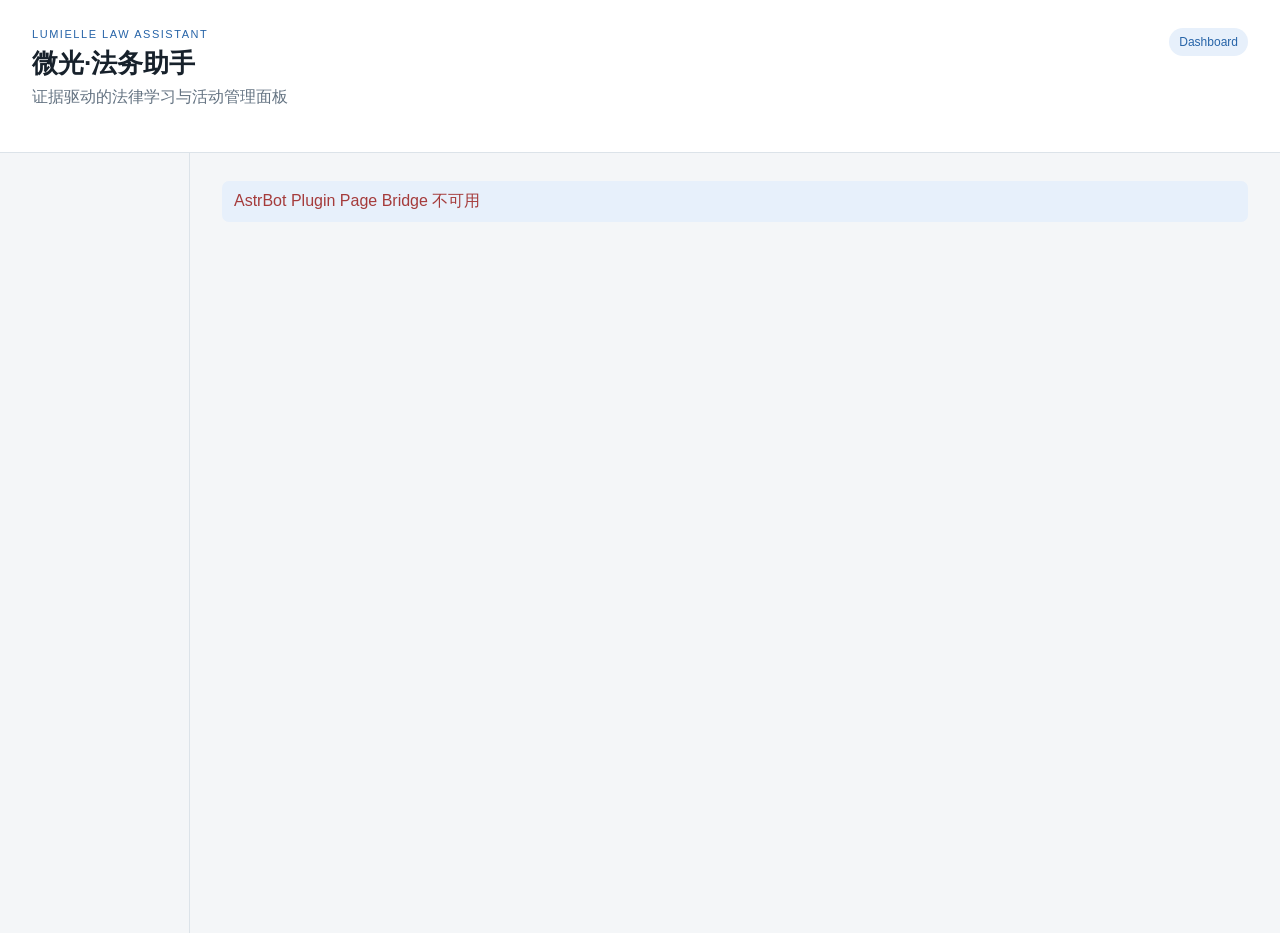
<file: pages/law-assistant/index.html>
<!doctype html>
<html lang="zh-CN">
  <head>
    <meta charset="utf-8">
    <meta name="viewport" content="width=device-width, initial-scale=1">
    <title>微光·法务助手</title>
    <link rel="stylesheet" href="style.css">
  </head>
  <body>
    <div class="shell">
      <header class="topbar">
        <div>
          <p class="eyebrow">LUMIELLE LAW ASSISTANT</p>
          <h1>微光·法务助手</h1>
          <p id="page-description" class="muted">证据驱动的法律学习与活动管理面板</p>
        </div>
        <div id="context-badge" class="badge">Dashboard</div>
      </header>
      <div class="layout">
        <nav id="navigation" class="navigation" aria-label="主导航"></nav>
        <main id="main-content" class="content" aria-live="polite">
          <div id="flash" class="flash" hidden></div>
          <section id="view-overview" class="view"></section>
          <section id="view-library" class="view" hidden></section>
          <section id="view-radar" class="view" hidden></section>
          <section id="view-plans" class="view" hidden></section>
          <section id="view-targets" class="view" hidden></section>
          <section id="view-history" class="view" hidden></section>
        </main>
      </div>
    </div>
    <script type="module" src="app.js"></script>
  </body>
</html>
</file>
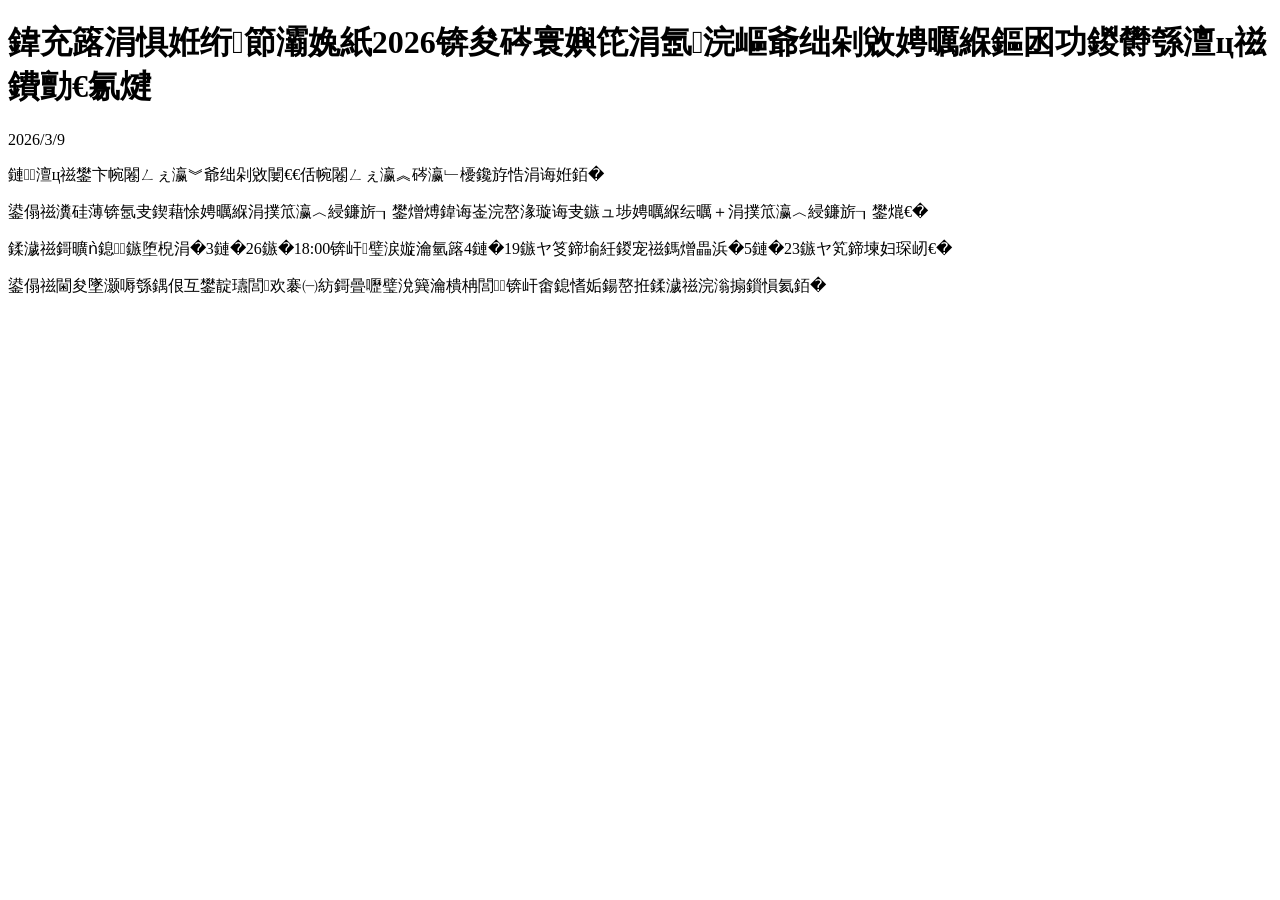
<file: tests/fixtures/china_jm_notice.html>
<!doctype html>
<html><head><meta charset="gb2312"><title>关于举办第九届（2026）法律专业学位研究生法律文书写作大赛的通知</title></head>
<body><main class="wp">
<h1>关于举办第九届（2026）法律专业学位研究生法律文书写作大赛的通知</h1>
<div class="date">2026/3/9</div>
<p>本次大赛由厦门大学研究生院、厦门大学法学院联合主办。</p>
<p>参赛对象：全国各法律专业学位研究生培养单位在读全日制法律硕士专业学位研究生。</p>
<p>初赛投稿截止时间为3月26日18:00，复赛拟定于4月19日下午，决赛拟定于5月23日上午举行。</p>
<p>参赛选手将作品以电子邮件形式投至赛事官方邮箱，完成报名和初赛作品提交。</p>
</main></body></html>
</file>
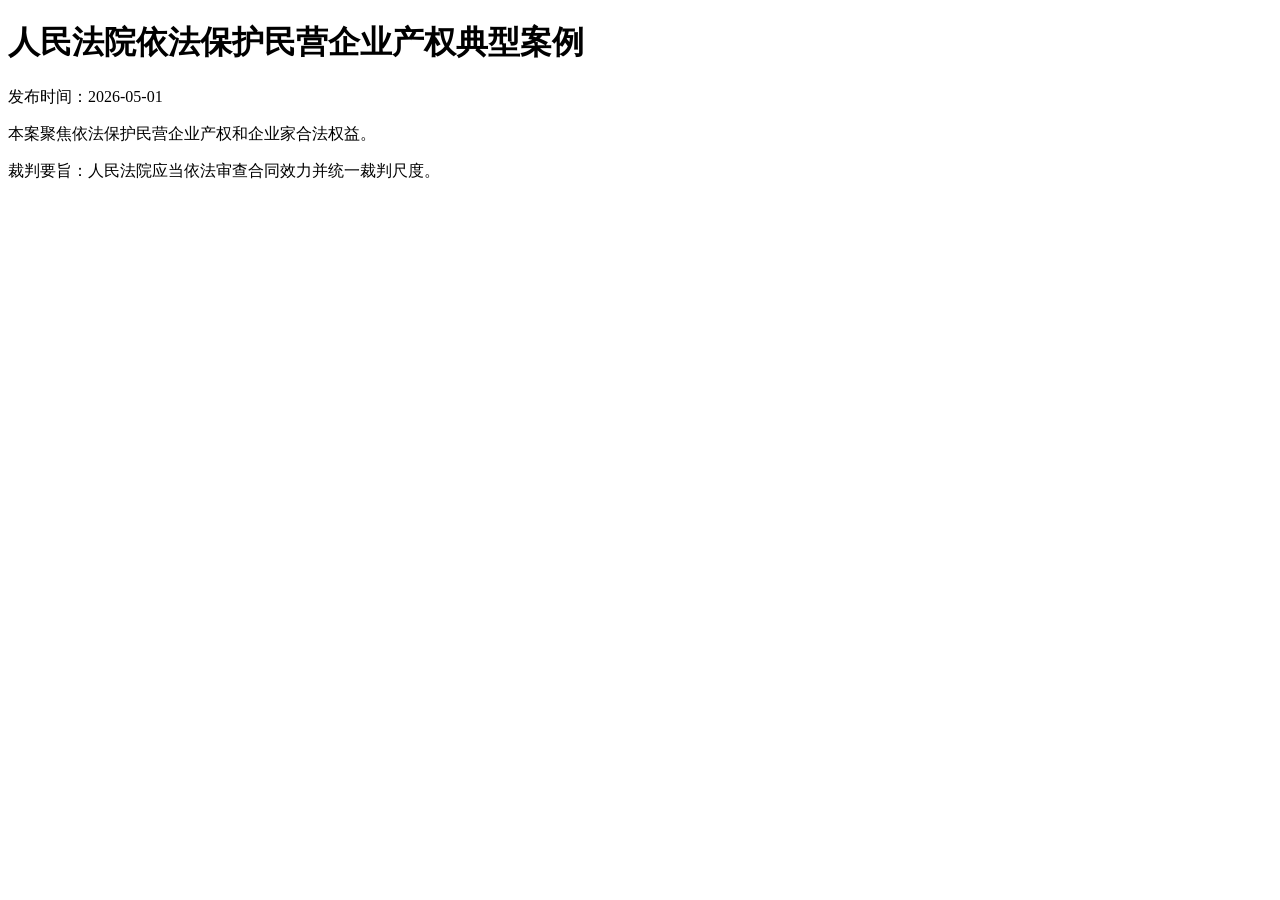
<file: tests/fixtures/court_case.html>
<!doctype html>
<html><head><meta charset="utf-8"><title>最高人民法院发布典型案例</title></head>
<body><main class="article-content"><h1>人民法院依法保护民营企业产权典型案例</h1>
<div>发布时间：2026-05-01</div><p>本案聚焦依法保护民营企业产权和企业家合法权益。</p>
<p>裁判要旨：人民法院应当依法审查合同效力并统一裁判尺度。</p></main></body></html>
</file>
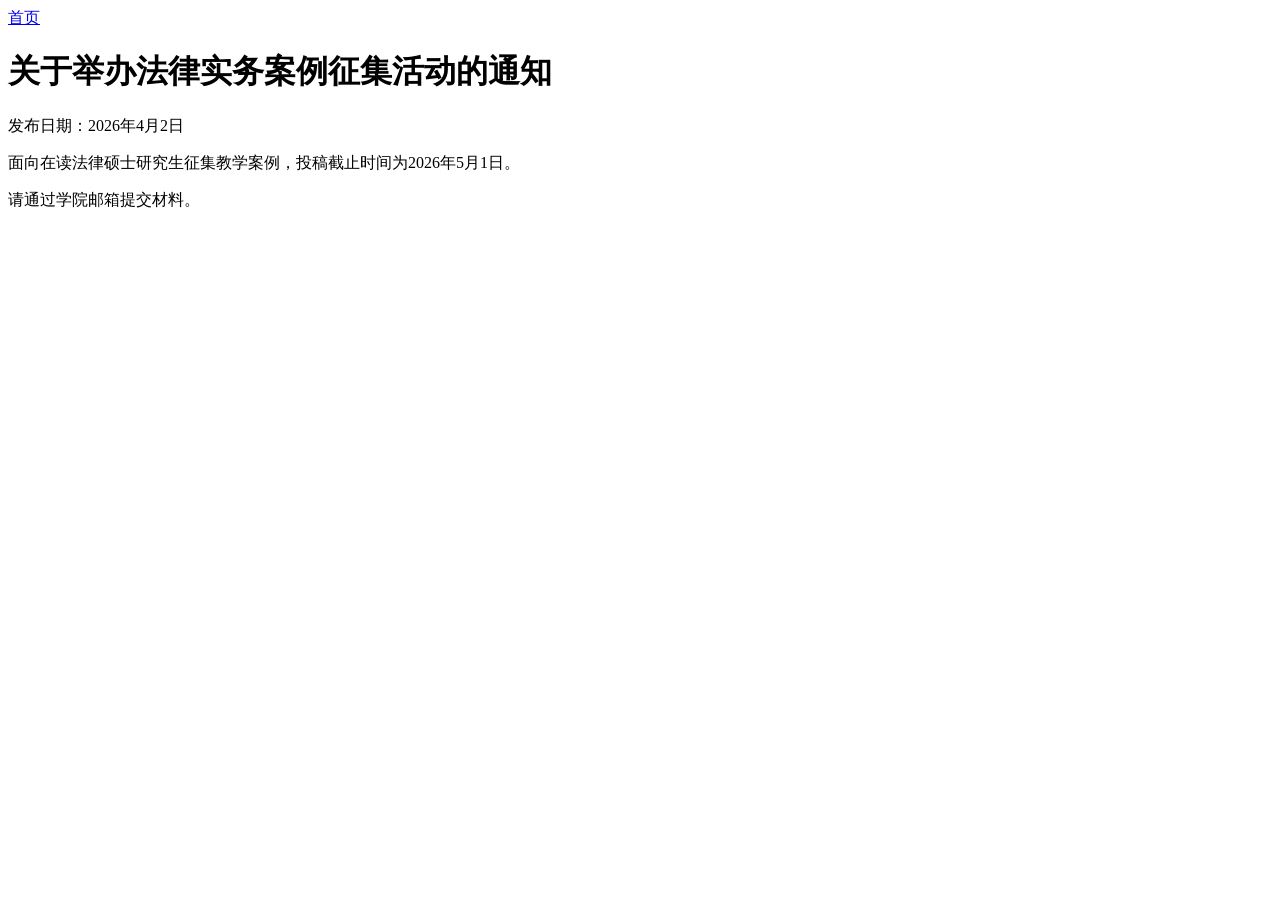
<file: tests/fixtures/generic_notice.html>
<!doctype html>
<html><head><meta charset="utf-8"><title>法学院通知</title></head>
<body><nav><a href="/">首页</a></nav><main class="article">
<h1>关于举办法律实务案例征集活动的通知</h1><div>发布日期：2026年4月2日</div>
<p>面向在读法律硕士研究生征集教学案例，投稿截止时间为2026年5月1日。</p>
<p>请通过学院邮箱提交材料。</p>
</main></body></html>
</file>
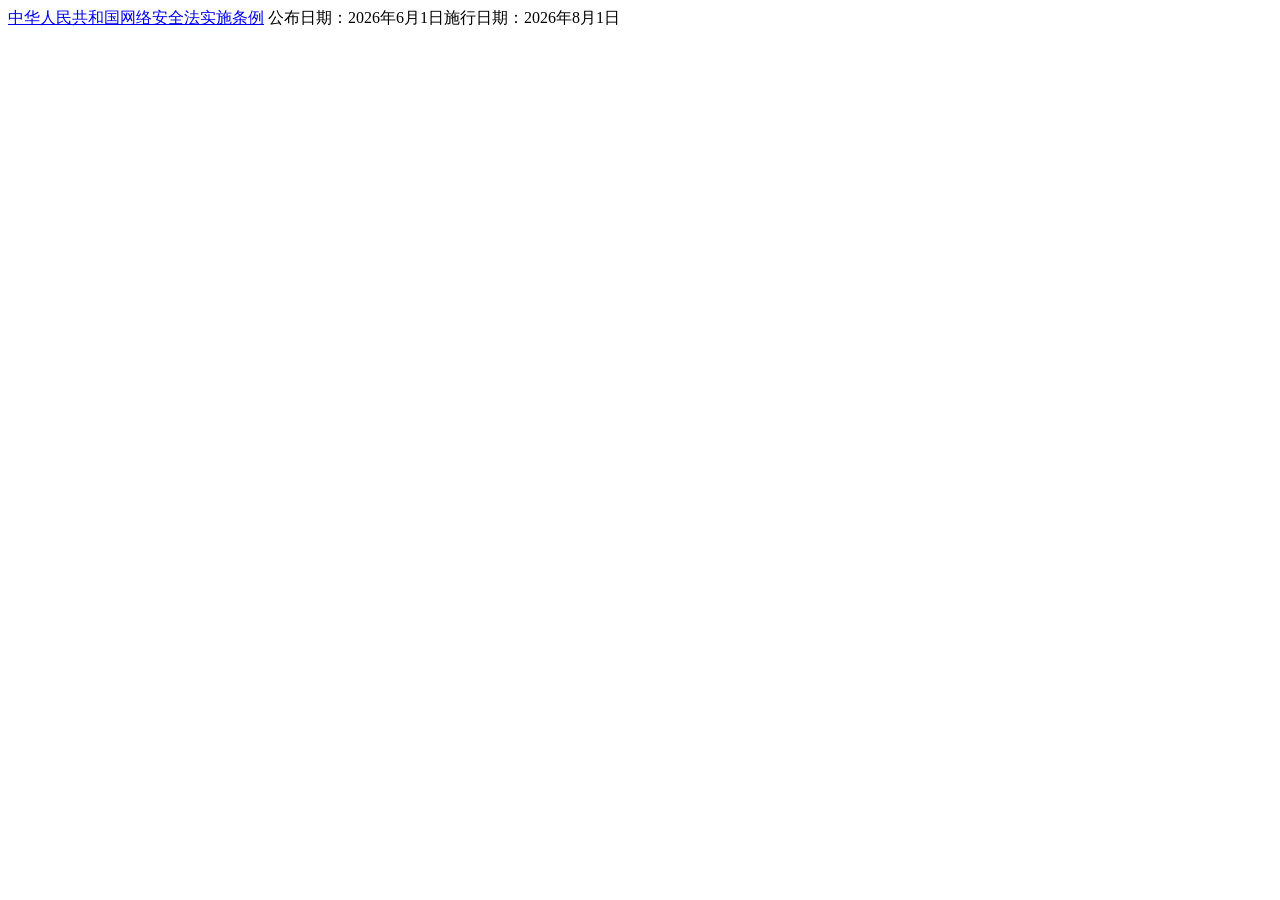
<file: tests/fixtures/law_update.html>
<!doctype html>
<html><head><meta charset="utf-8"><title>新法速递</title></head>
<body><main><a href="/law/1.html">中华人民共和国网络安全法实施条例</a>
<span>公布日期：2026年6月1日</span><span>施行日期：2026年8月1日</span></main></body></html>
</file>
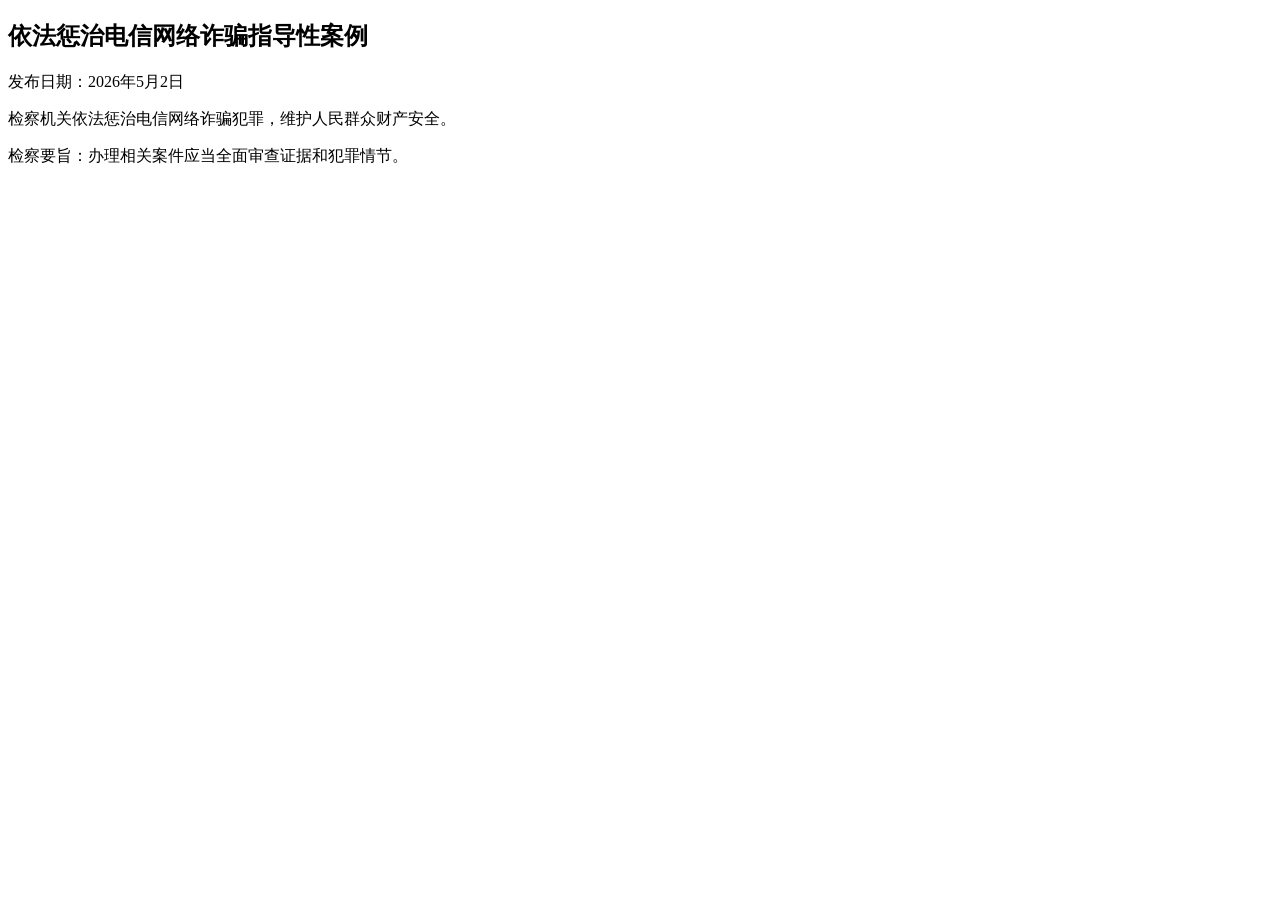
<file: tests/fixtures/spp_case.html>
<!doctype html>
<html><head><meta charset="utf-8"><title>最高人民检察院指导性案例</title></head>
<body><article><h1>依法惩治电信网络诈骗指导性案例</h1>
<div>发布日期：2026年5月2日</div><p>检察机关依法惩治电信网络诈骗犯罪，维护人民群众财产安全。</p>
<p>检察要旨：办理相关案件应当全面审查证据和犯罪情节。</p></article></body></html>
</file>
<file: pages/law-assistant/style.css>
:root {
  color-scheme: light;
  --bg: #f4f6f8;
  --panel: #ffffff;
  --text: #17212b;
  --muted: #647382;
  --line: #dce3e9;
  --accent: #2764a8;
  --accent-soft: #e7f0fb;
  --danger: #a53b3b;
  font-family: -apple-system, BlinkMacSystemFont, "Segoe UI", "PingFang SC", sans-serif;
}

:root[data-theme="dark"] {
  color-scheme: dark;
  --bg: #111820;
  --panel: #1b2631;
  --text: #e7eef5;
  --muted: #a4b2c0;
  --line: #334351;
  --accent: #72a9e4;
  --accent-soft: #233d59;
  --danger: #ef9898;
}

* { box-sizing: border-box; }
body { margin: 0; background: var(--bg); color: var(--text); }
button, input, select { font: inherit; }
button { cursor: pointer; }
.shell { min-height: 100vh; }
.topbar { display: flex; justify-content: space-between; align-items: flex-start; gap: 24px; padding: 28px 32px; background: var(--panel); border-bottom: 1px solid var(--line); }
.eyebrow { margin: 0 0 6px; color: var(--accent); font-size: 11px; letter-spacing: .14em; }
h1, h2, h3, p { margin-top: 0; }
h1 { margin-bottom: 6px; font-size: 26px; }
h2 { margin-bottom: 6px; font-size: 20px; }
h3 { margin-bottom: 10px; font-size: 16px; }
.muted { color: var(--muted); }
.badge { padding: 7px 10px; color: var(--accent); background: var(--accent-soft); border-radius: 999px; font-size: 12px; }
.layout { display: grid; grid-template-columns: 190px minmax(0, 1fr); min-height: calc(100vh - 120px); }
.navigation { padding: 20px 12px; border-right: 1px solid var(--line); }
.nav-button { display: block; width: 100%; margin-bottom: 5px; padding: 10px 12px; color: var(--muted); background: transparent; border: 0; border-radius: 7px; text-align: left; }
.nav-button:hover, .nav-button.active { color: var(--accent); background: var(--accent-soft); }
.content { max-width: 1280px; width: 100%; padding: 28px 32px 64px; }
.section-heading { margin-bottom: 20px; }
.metric-grid { display: grid; grid-template-columns: repeat(auto-fit, minmax(155px, 1fr)); gap: 12px; margin-bottom: 28px; }
.metric-card, .plan-card { padding: 16px; background: var(--panel); border: 1px solid var(--line); border-radius: 10px; }
.metric-label, .metric-detail { display: block; color: var(--muted); font-size: 12px; }
.metric-value { display: block; margin: 8px 0; font-size: 26px; }
.toolbar { display: flex; flex-wrap: wrap; gap: 8px; margin-bottom: 16px; }
input, select { min-width: 150px; padding: 9px 10px; color: var(--text); background: var(--panel); border: 1px solid var(--line); border-radius: 6px; }
button.primary { padding: 9px 13px; color: #fff; background: var(--accent); border: 0; border-radius: 6px; }
button:not(.nav-button):not(.primary) { padding: 7px 10px; color: var(--accent); background: var(--panel); border: 1px solid var(--line); border-radius: 6px; }
button:disabled { cursor: wait; opacity: .6; }
.table-wrap { overflow-x: auto; margin-bottom: 28px; background: var(--panel); border: 1px solid var(--line); border-radius: 9px; }
table { width: 100%; border-collapse: collapse; font-size: 13px; }
th, td { padding: 11px 12px; border-bottom: 1px solid var(--line); text-align: left; vertical-align: top; }
th { color: var(--muted); font-weight: 600; white-space: nowrap; }
tr:last-child td { border-bottom: 0; }
.plan-card { margin-bottom: 18px; }
.tab-bar { display: flex; flex-wrap: wrap; gap: 8px; margin-bottom: 18px; }
.tab-button.active { color: var(--accent); background: var(--accent-soft); }
.form-card, .detail-panel, .confirm-panel { margin-bottom: 20px; padding: 18px; background: var(--panel); border: 1px solid var(--line); border-radius: 10px; }
.form-grid { display: grid; grid-template-columns: repeat(auto-fit, minmax(190px, 1fr)); gap: 12px; margin-bottom: 16px; }
.form-field { display: flex; flex-direction: column; gap: 6px; }
.field-label { color: var(--muted); font-size: 12px; }
.checkbox-field { flex-direction: row; align-items: center; padding-top: 23px; }
.checkbox-field input { min-width: auto; }
.detail-block { margin: 18px 0; padding-top: 12px; border-top: 1px solid var(--line); }
.detail-block h3 { color: var(--accent); }
.evidence { max-height: 360px; overflow: auto; white-space: pre-wrap; word-break: break-word; color: var(--text); background: var(--bg); border: 1px solid var(--line); border-radius: 7px; padding: 12px; }
.key-values { display: grid; grid-template-columns: minmax(130px, 180px) minmax(0, 1fr); gap: 7px 12px; margin: 0; }
.key-values dt { color: var(--muted); }
.key-values dd { margin: 0; white-space: pre-wrap; word-break: break-word; }
.source-card { margin: 10px 0; padding: 12px; border: 1px solid var(--line); border-radius: 8px; }
.actions { display: flex; flex-wrap: wrap; gap: 6px; align-items: center; }
.actions input { min-width: 130px; }
.rotation-editor { grid-column: 1 / -1; padding: 10px; border: 1px dashed var(--line); border-radius: 7px; }
.rotation-list { display: grid; gap: 6px; margin: 8px 0; }
.rotation-row { display: flex; align-items: center; gap: 6px; padding: 7px 9px; background: var(--bg); border-radius: 6px; }
.rotation-row span { flex: 1; }
.target-plan-group { margin: 24px 0; padding: 16px; background: color-mix(in srgb, var(--accent-soft) 35%, var(--panel)); border: 1px solid var(--line); border-radius: 10px; }
.target-plan-group .plan-card { background: var(--panel); }
a { color: var(--accent); }
.flash { margin-bottom: 16px; padding: 10px 12px; color: var(--accent); background: var(--accent-soft); border-radius: 7px; }
.flash.error, .error-text { color: var(--danger); }
@media (max-width: 720px) {
  .topbar { padding: 20px; }
  .layout { display: block; }
  .navigation { display: flex; overflow-x: auto; padding: 10px; border-right: 0; border-bottom: 1px solid var(--line); }
  .nav-button { flex: 0 0 auto; width: auto; margin: 0 4px 0 0; white-space: nowrap; }
  .content { padding: 20px; }
}
</file>
